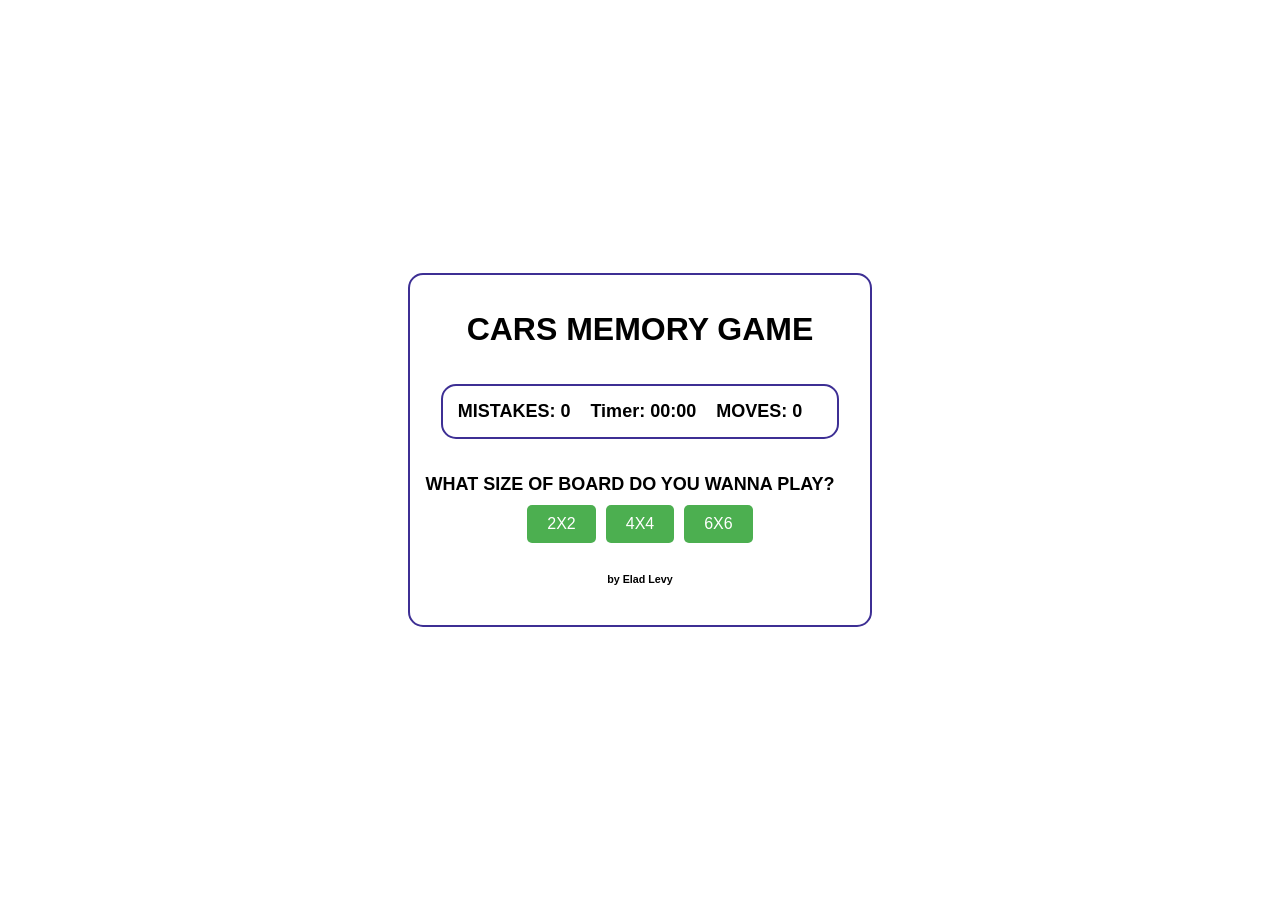
<file: web/MemoryGame/index.html>
<!DOCTYPE html>
<html lang="en">
  <head>
    <meta charset="UTF-8" />
    <meta name="viewport" content="width=device-width, initial-scale=1.0" />
    <title>Document</title>
    <link rel="stylesheet" href="style.css" />
  </head>
  <body>
    <div class="main">
      <div class="boardWrapper">
        <h1>CARS MEMORY GAME</h1>
        <div class="top">
          <label id="mistakes">MISTAKES: 0</label
          ><label id="timer">Timer: 00:00</label>
          <label id="win" style="display: none">You Win!</label>
          <label id="moves">MOVES: 0</label>
        </div>
        <div id="board"></div>
        <button
          class="reset"
          id="NGbtn"
          style="display: none"
          onclick="reset()"
        >
          NEW GAME
        </button>
        <label id="lblSize">WHAT SIZE OF BOARD DO YOU WANNA PLAY?</label>
        <div id="boardSizeWrapper">
          <button class="boardSizeBtn" id="bSize2" onclick="createBoard(2)">
            2X2
          </button>
          <button class="boardSizeBtn" id="bSize4" onclick="createBoard(4)">
            4X4
          </button>

          <button class="boardSizeBtn" id="bSize6" onclick="createBoard(6)">
            6X6
          </button>
        </div>
        <h6>by Elad Levy</h6>
      </div>
    </div>

    <script>
      let CardsGroupArr;
      let opnCardCount = 0;
      let opnCardId1;
      let opnCardId2;
      let mistakes = 0;
      let moves = 0;
      let score = 0;
      let numOfCards = 4;
      let startTime;
      let timerInterval;

      //timer functions
      ///////////////////////////
      function startTimer() {
        startTime = Date.now();
        timerInterval = setInterval(updateTimer, 1000); // Update timer every second
      }
      function updateTimer() {
        const elapsedTime = Date.now() - startTime;
        const minutes = Math.floor(elapsedTime / 60000);
        const seconds = Math.floor((elapsedTime % 60000) / 1000);
        const formattedTime = padNumber(minutes) + ":" + padNumber(seconds);
        document.getElementById("timer").textContent =
          "Timer: " + formattedTime;
      }

      function padNumber(number) {
        return (number < 10 ? "0" : "") + number; // Add leading zero if needed
      }
      function stopTimer() {
        clearInterval(timerInterval);
      }
      /////////////////////////////
      ///game functions
      /////////////////////////////
      function createBoard(sizeGivenByUser) {
        // a function that gets a number and create a board based on that number
        opnCardCount = 0;
        opnCardId1;
        opnCardId2;
        mistakes = 0;
        moves = 0;
        score = 0;
        //creating the board as grid in css and tell them whats the size of it
        document.querySelector("#board").style.gridTemplateColumns =
          "repeat(" + sizeGivenByUser + ", 90px)";
        document.querySelector("#lblSize").style.display = "none";
        document.querySelector("#bSize6").style.display = "none";
        document.querySelector("#bSize2").style.display = "none";
        document.querySelector("#bSize4").style.display = "none";
        document.querySelector("#NGbtn").style.display = "block";
        //the number of cards is the size*size (4x4 board = 16 cards)
        numOfCards = sizeGivenByUser * sizeGivenByUser;
        CardsGroupArr = createCardsGroupArr(); // an arrey of 2 square ids and 1 picture id
        for (let i = 1; i <= numOfCards; i++) {
          document.querySelector(
            "#board"
          ).innerHTML += `<div class="card" id="card${i}">
            <button class="square" id="s${i}" onclick="revealPic(${i})"></button>
          </div>`;
          //hides the card at the first (first 3 seconds are revealed)
          document.querySelector(`#s${i}`).style.display = "none";
        }
        givePicToCard();
        setTimeout(hideCards, 1000 * (sizeGivenByUser / 2));
        //hide the cars after a number of seconds(depends on size of board)
      }
      function createCardsGroupArr() {
        // to match cards couples and add them the same img, i used an object with first card id,
        //second card id, and picture id.
        //to check that i didnt use any number twice, i added them to arrays - picture id array and
        //card Id array.
        let cardIdArr = [];
        let picIdArr = [];
        let rndCardId1 = 0;
        let rndCardId2 = 0;
        let rndPicId = 0;
        let funResultArr = [];
        // a loop for inserting objects to the returned array
        for (let i = 0; i < numOfCards / 2; i++) {
          //choosing random pictureId and validates its not duplicate
          while (true) {
            rndPicId = Math.floor(Math.random(1) * (numOfCards / 2)) + 1;
            if (picIdArr.find((element) => element == rndPicId) == undefined) {
              picIdArr.push(rndPicId);
              break;
            }
          }
          //choosing first random cardId and validates its not duplicate
          while (true) {
            rndCardId1 = Math.floor(Math.random(1) * numOfCards) + 1;
            if (cardIdArr.find((j) => j == rndCardId1) == undefined) {
              cardIdArr.push(rndCardId1);
              break;
            }
          }
          //choosing second random cardId and validates its not duplicate
          while (true) {
            rndCardId2 = Math.floor(Math.random(1) * numOfCards) + 1;
            if (cardIdArr.find((i) => i == rndCardId2) == undefined) {
              cardIdArr.push(rndCardId2);
              break;
            }
          }
          //pushing the cards d and picture id as an object to the returned array
          funResultArr.push({
            id1: rndCardId1,
            id2: rndCardId2,
            picId: rndPicId,
          });
        }
        //printing the array so i can cheat.
        console.log(funResultArr);
        return funResultArr;
      }

      function givePicToCard() {
        // a function that adds the right image to the right couple.
        //it takes the img fom pictures folder
        //i named every picture with a number 1-36 so i can call using a loop
        for (let i of CardsGroupArr) {
          //i = {id1: rndCardId1,id2: rndCardId2,picId: rndPicId,}
          document.querySelector(
            `#card${i.id1}`
          ).innerHTML += `<img id = "p${i.id1}" class= "card" src="/pictures/${i.picId}.jpg">`;
          document.querySelector(
            `#card${i.id2}`
          ).innerHTML += `<img id = "p${i.id2}" class= "card" src="/pictures/${i.picId}.jpg">`;
        }
      }
      function updateMoveMis() {
        //updates the labels
        document.querySelector("#moves").textContent = "Moves: " + moves;
        document.querySelector("#mistakes").textContent =
          "Mistakes: " + mistakes;
      }

      function hideCards() {
        for (let i = 1; i <= numOfCards; i++) {
          //reveal the blocks and hide the cards
          console.log(i);
          document.querySelector(`#p${i}`).style.display = "none";
          document.querySelector(`#s${i}`).style.display = "block";
        }
        startTimer();
      }
      function revealPic(pictureId) {
        //i checked how many cards are open
        //if only no cards are opened then open this card and dont do anything else
        if (opnCardCount == 0) {
          opnCardCount++;
          opnCardId1 = pictureId;
          document.querySelector(`#s${pictureId}`).style.display = "none";
          document.querySelector(`#p${pictureId}`).style.display = "block";
          //if there is an opened card already, open the second one,
          //and check if both of theirs pictures ids are the same.
        } else if (opnCardCount == 1) {
          opnCardId2 = pictureId;
          document.querySelector(`#s${opnCardId2}`).style.display = "none";
          document.querySelector(`#p${opnCardId2}`).style.display = "block";
          moves++;
          //if it is, count it as a score and check if the score = the number of cards (a win)
          //if its a win - stop the timer and tell the user he won
          if (checkSamePic()) {
            score++;
            if (score == numOfCards / 2) {
              stopTimer();
              document.querySelector("#win").style.display = "block";
            }
            // if it isnt the same picture, dont let him click on any other card
          } else {
            disableAllButtons();
            setTimeout(flipCards, 1000); //flip the cards but wait 1 seconds
            mistakes++;
          }
          updateMoveMis();
          opnCardCount = 0;
        }
      }
      function checkSamePic() {
        //going over the card group array and check if both opened ids are in the same card group
        for (let i of CardsGroupArr) {
          if (
            (i.id1 == opnCardId1 && i.id2 == opnCardId2) ||
            (i.id1 == opnCardId2 && i.id2 == opnCardId1)
          ) {
            return true;
          }
        }
        return false;
      }
      function disableAllButtons() {
        // going over every button and rewriting the onclick function to null
        let sqLst = document.querySelectorAll(".square");
        for (let i of sqLst) {
          i.onclick = "";
        }
      }
      function flipCards() {
        //hide the open pictures, and than enales the buttons again
        document.querySelector(`#s${opnCardId1}`).style.display = "block";
        document.querySelector(`#p${opnCardId1}`).style.display = "none";
        document.querySelector(`#s${opnCardId2}`).style.display = "block";
        document.querySelector(`#p${opnCardId2}`).style.display = "none";
        enableAllButtons();
      }
      function enableAllButtons() {
        //// going over every button and rewriting the onclick function to the revealpic function
        let sqLst = document.querySelectorAll(".square");
        for (let i = 1; i <= sqLst.length; i++) {
          sqLst[i - 1].onclick = function () {
            revealPic(i);
          };
        }
      }
      function reset() {
        // a function to reset the page:
        document.querySelector("#board").innerHTML = "";
        document.querySelector("#win").style.display = "none";
        document.querySelector("#board").style.display = "grid";
        document.querySelector("#board").style.gridTemplateColumns = "";
        document.querySelector("#lblSize").style.display = "block";
        document.querySelector("#bSize6").style.display = "block";
        document.querySelector("#bSize2").style.display = "block";
        document.querySelector("#bSize4").style.display = "block";
        document.querySelector("#NGbtn").style.display = "none";
        stopTimer();
        document.querySelector("#timer").textContent = "Timer: 00:00";
        moves = 0;
        mistakes = 0;
        updateMoveMis();
      }
    </script>
  </body>
</html>
</file>
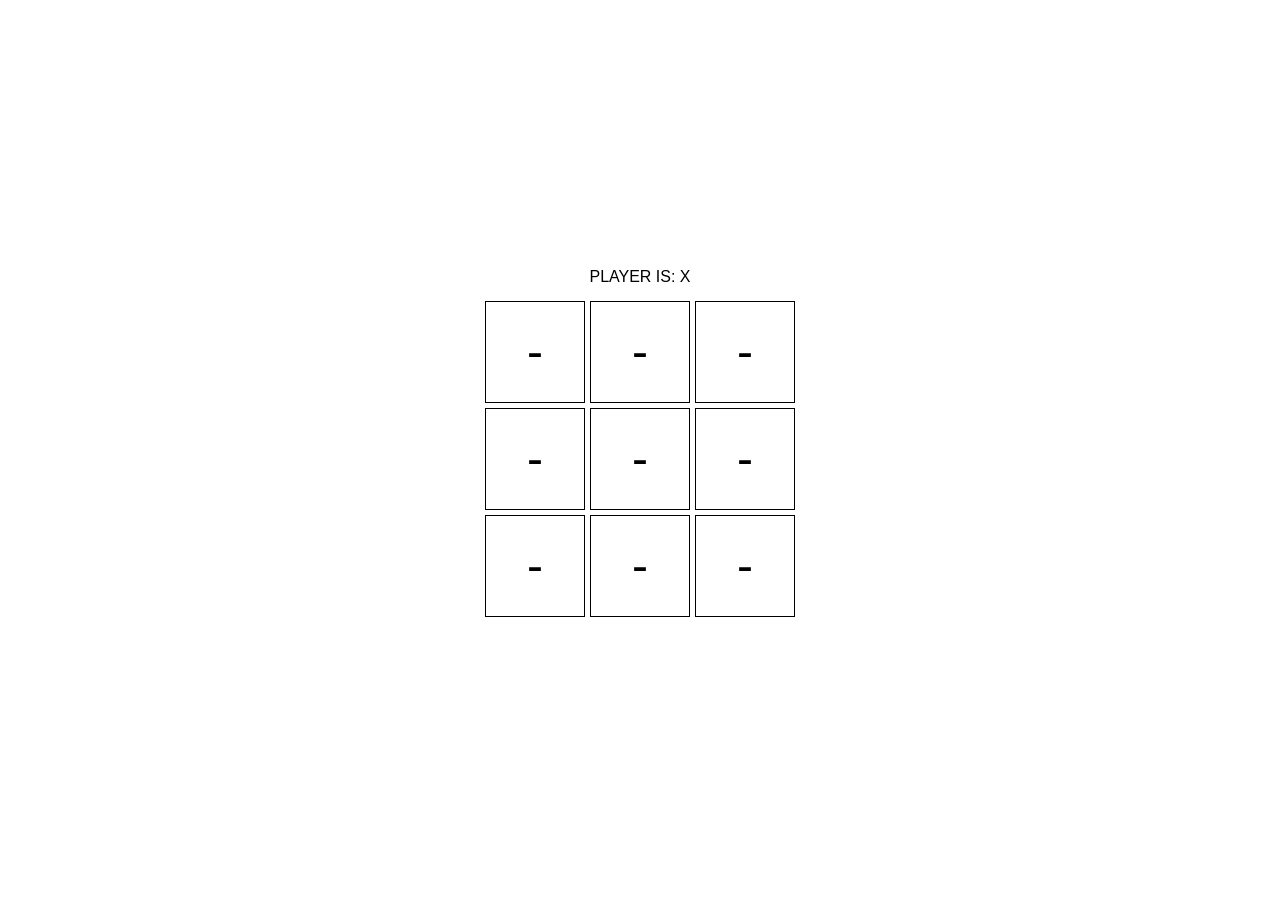
<file: web/TicTacToe/index.html>
<!DOCTYPE html>
<html lang="en">
  <head>
    <meta charset="UTF-8" />
    <meta name="viewport" content="width=device-width, initial-scale=1.0" />
    <title>Elad's TicTacToe</title>
    <link rel="stylesheet" href="style.css" />
  </head>
  <body>
    <div id="main">
      <div id="top">player is: X</div>
      <div id="board"></div>
      <div id="bottom">
        <button id="btnReset" onclick="resetTable()">reset</button>
        <label id="prompt"></label>
      </div>
    </div>
    <script src="ticTacToe-script.js"></script>
  </body>
</html>
</file>
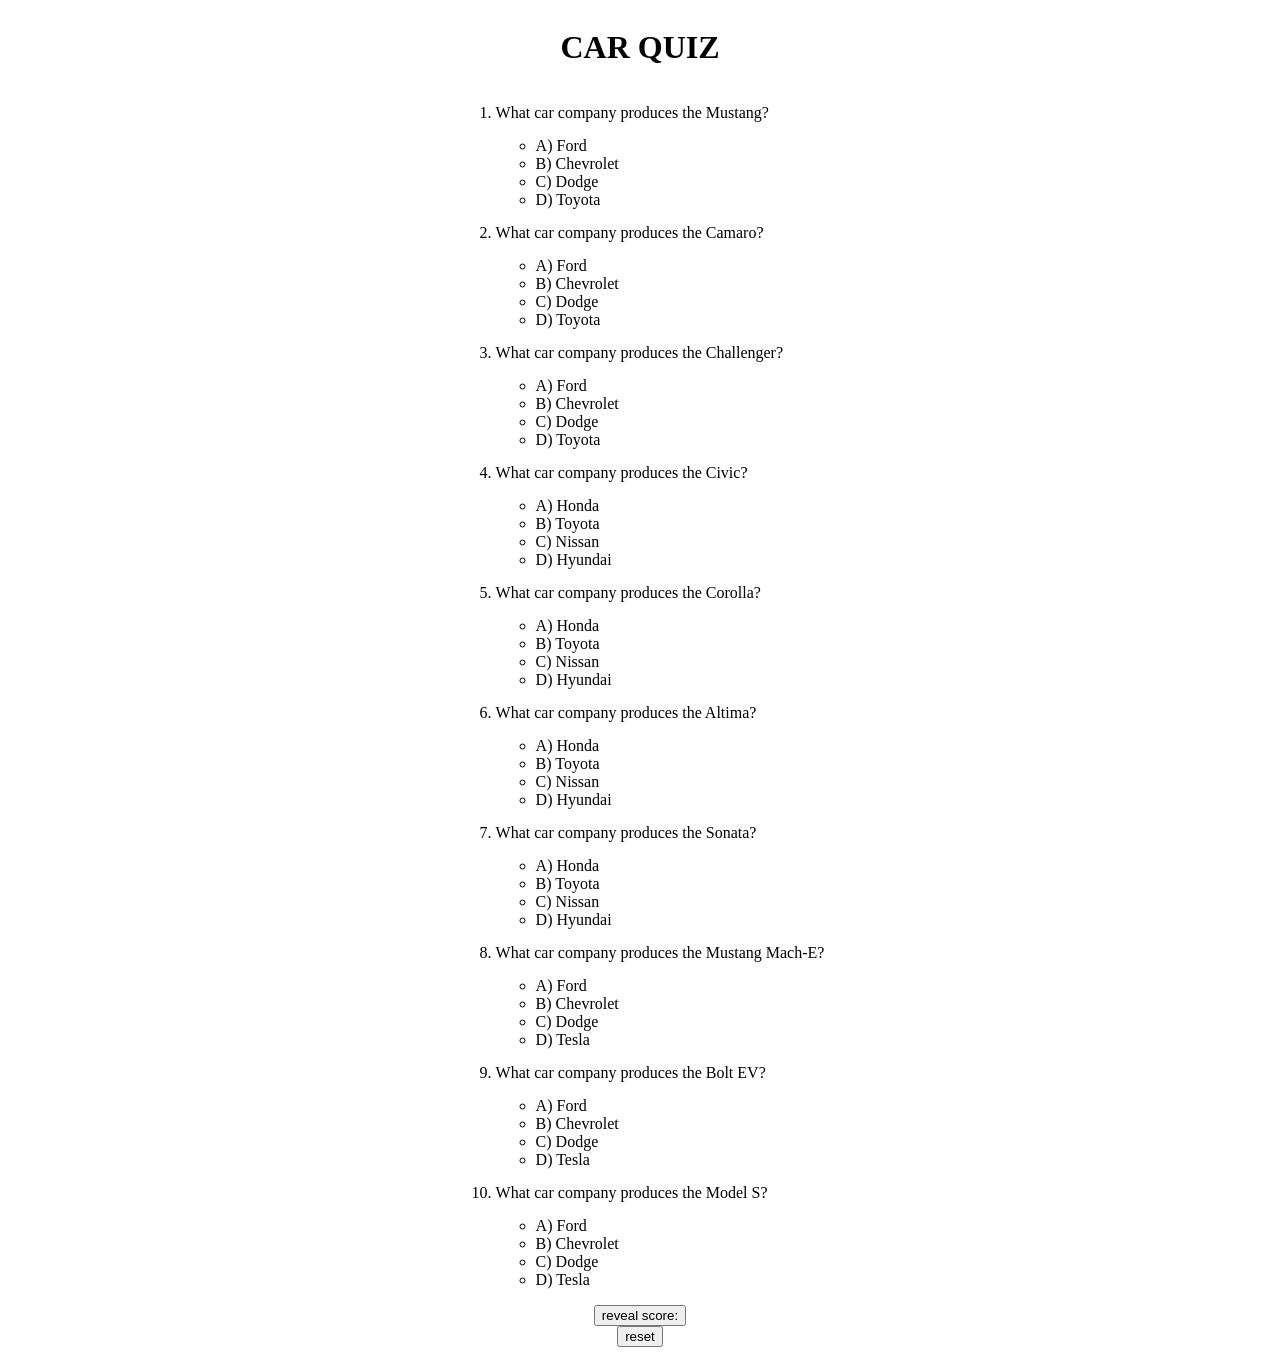
<file: web/LocalStorageQuiz/quiz.html>
<!DOCTYPE html>
<html lang="en">
  <head>
    <meta charset="UTF-8" />
    <meta name="viewport" content="width=device-width, initial-scale=1.0" />
    <link rel="stylesheet" href="style.css" />
    <title>CAR QUIZ</title>
  </head>
  <body>
    <div class="main">
      <h1>CAR QUIZ</h1>

      <div id="quiz"></div>
      <button onclick="revealScore()">reveal score:</button
      ><lable id="score" style="display: none"> your score is:</lable
      ><button onclick="reset()">reset</button>
    </div>
    <script src="quiz.js"></script>
  </body>
</html>
</file>
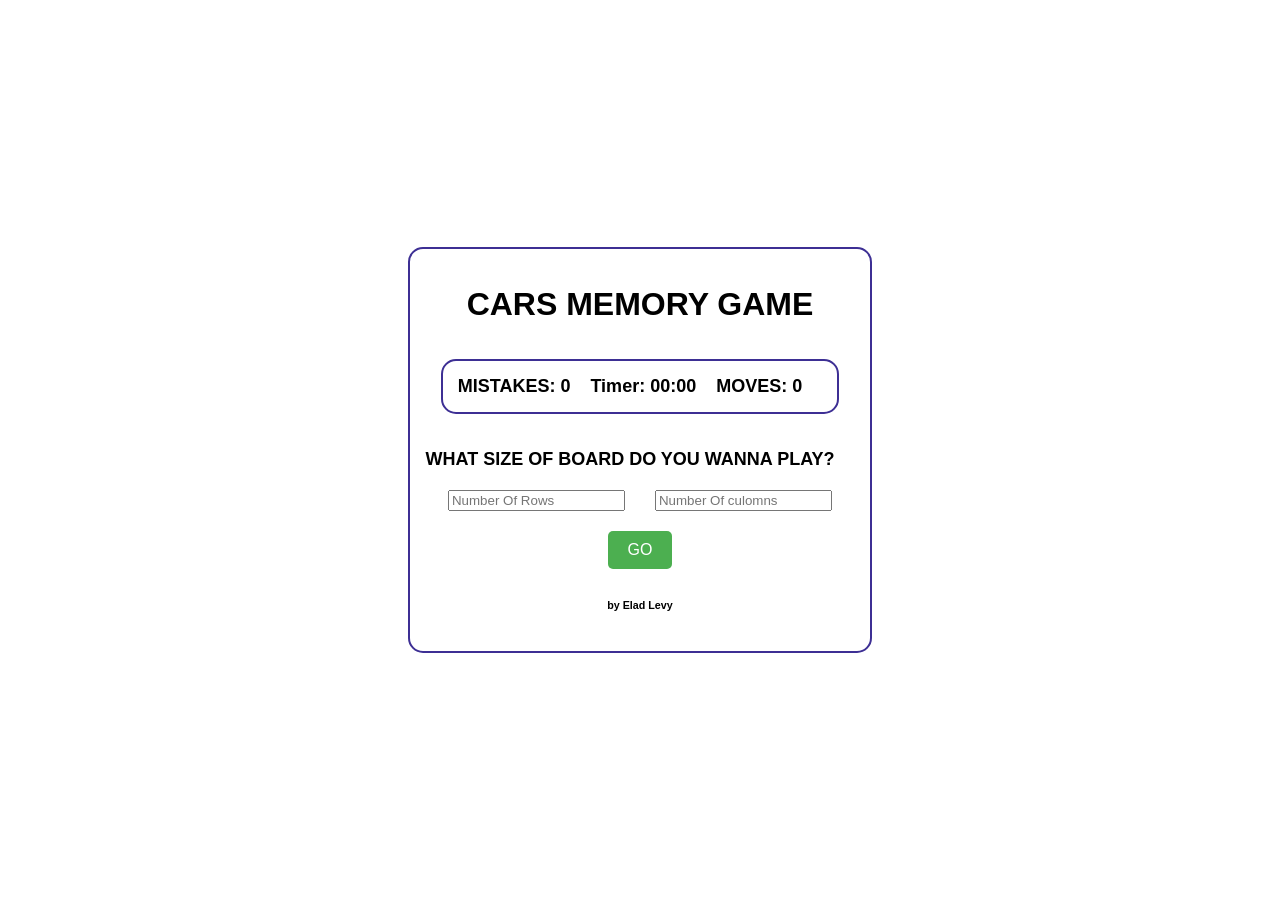
<file: web/MemoryGame/index2.html>
<!DOCTYPE html>
<html lang="en">
  <head>
    <meta charset="UTF-8" />
    <meta name="viewport" content="width=device-width, initial-scale=1.0" />
    <title>Document</title>
    <link rel="stylesheet" href="style.css" />
  </head>
  <body>
    <!-- the same game but with an option to input exact size of board -->
    <div class="main">
      <div class="boardWrapper">
        <h1>CARS MEMORY GAME</h1>
        <div class="top">
          <label id="mistakes">MISTAKES: 0</label
          ><label id="timer">Timer: 00:00</label>
          <label id="win" style="display: none">You Win!</label>

          <label id="moves">MOVES: 0</label>
        </div>
        <div id="board"></div>
        <button
          class="reset"
          id="NGbtn"
          style="display: none"
          onclick="reset()"
        >
          NEW GAME
        </button>
        <label id="lblSize">WHAT SIZE OF BOARD DO YOU WANNA PLAY?</label>
        <div id="boardSizeWrapper">
          <input
            type="number"
            id="rowNumber"
            placeholder="Number Of Rows"
            class="inputSize"
            oninput="limitInputLength('rowNumber')"
          />
          <input
            type="number"
            id="culNumber"
            placeholder="Number Of culomns"
            class="inputSize"
            oninput="limitInputLength('culNumber')"
          />
        </div>
        <label id="err"></label>

        <button onclick="createBoard()" class="boardSizeBtn" id="go">GO</button>
        <h6>by Elad Levy</h6>
      </div>
    </div>

    <script>
      let CardsGroupArr;
      let opnCardCount = 0;
      let opnCardId1;
      let opnCardId2;
      let mistakes = 0;
      let moves = 0;
      let score = 0;
      let numOfCards = 4;
      let startTime;
      let timerInterval;
      function limitInputLength(id) {
        let valueOfId = document.querySelector(`#${id}`);
        if (valueOfId.value.length > 1) {
          valueOfId.value = valueOfId.value.slice(0, 1);
        }
      }
      //timer functions
      ///////////////////////////
      function startTimer() {
        startTime = Date.now();
        timerInterval = setInterval(updateTimer, 1000); // Update timer every second
      }
      function updateTimer() {
        const elapsedTime = Date.now() - startTime;
        const minutes = Math.floor(elapsedTime / 60000);
        const seconds = Math.floor((elapsedTime % 60000) / 1000);
        const formattedTime = padNumber(minutes) + ":" + padNumber(seconds);
        document.getElementById("timer").textContent =
          "Timer: " + formattedTime;
      }

      function padNumber(number) {
        return (number < 10 ? "0" : "") + number; // Add leading zero if needed
      }
      function stopTimer() {
        clearInterval(timerInterval);
      }
      /////////////////////////////
      ///game functions
      /////////////////////////////
      function createBoard() {
        let rows = document.querySelector("#rowNumber").valueAsNumber;
        let culomns = document.querySelector("#culNumber").valueAsNumber;
        console.log(rows);
        if (isNaN(rows) || isNaN(culomns)) {
          document.querySelector("#err").textContent = "ENTER VALID NUMBERS!";
          return false;
        } else if ((rows * culomns) % 2 != 0) {
          document.querySelector("#err").textContent =
            "ROWS X CULOMNS NEED TO BE EVEN, FOR EXAMPLE: 4X5 = 20";
          return false;
        } else if (rows * culomns > 36) {
          document.querySelector("#err").textContent =
            "ROWS X CULOMNS NEED TO BE MAX 36";
          return false;
        } else if (rows == 1 || culomns == 1) {
          document.querySelector("#err").textContent =
            "BOARD MUST BE AT LEAST 2X2";
        } else {
          // a function that gets a number and create a board based on that number
          opnCardCount = 0;
          opnCardId1;
          opnCardId2;
          mistakes = 0;
          moves = 0;
          score = 0;
          //creating the board as grid in css and tell them whats the size of it
          document.querySelector("#board").style.gridTemplateColumns =
            "repeat(" + culomns + ", 90px)";
          document.querySelector("#go").style.display = "none";
          document.querySelector("#err").style.display = "none";
          document.querySelector("#lblSize").style.display = "none";
          document.querySelector("#rowNumber").style.display = "none";
          document.querySelector("#culNumber").style.display = "none";
          //the number of cards is the size*size (4x4 board = 16 cards)
          numOfCards = rows * culomns;
          CardsGroupArr = createCardsGroupArr(); // an arrey of 2 square ids and 1 picture id
          for (let i = 1; i <= numOfCards; i++) {
            document.querySelector(
              "#board"
            ).innerHTML += `<div class="card" id="card${i}">
            <button class="square" id="s${i}" onclick="revealPic(${i})"></button>
          </div>`;
            //hides the card at the first (first 3 seconds are revealed)
            document.querySelector(`#s${i}`).style.display = "none";
          }
          givePicToCard();
          setTimeout(hideCards, 1000 * (Math.sqrt(numOfCards) / 2));
          //hide the cars after a few seconds, depends on size given by user
        }
      }
      function createCardsGroupArr() {
        // to match cards couples and add them the same img, i used an object with first card id,
        //second card id, and picture id.
        //to check that i didnt use any number twice, i added them to arrays - picture id array and
        //card Id array.
        let cardIdArr = [];
        let picIdArr = [];
        let rndCardId1 = 0;
        let rndCardId2 = 0;
        let rndPicId = 0;
        let funResultArr = [];
        // a loop for inserting objects to the returned array
        for (let i = 0; i < numOfCards / 2; i++) {
          //choosing random pictureId and validates its not duplicate
          while (true) {
            rndPicId = Math.floor(Math.random(1) * (numOfCards / 2)) + 1;
            if (picIdArr.find((element) => element == rndPicId) == undefined) {
              picIdArr.push(rndPicId);
              break;
            }
          }
          //choosing first random cardId and validates its not duplicate
          while (true) {
            rndCardId1 = Math.floor(Math.random(1) * numOfCards) + 1;
            if (cardIdArr.find((j) => j == rndCardId1) == undefined) {
              cardIdArr.push(rndCardId1);
              break;
            }
          }
          //choosing second random cardId and validates its not duplicate
          while (true) {
            rndCardId2 = Math.floor(Math.random(1) * numOfCards) + 1;
            if (cardIdArr.find((i) => i == rndCardId2) == undefined) {
              cardIdArr.push(rndCardId2);
              break;
            }
          }
          //pushing the cards d and picture id as an object to the returned array
          funResultArr.push({
            id1: rndCardId1,
            id2: rndCardId2,
            picId: rndPicId,
          });
        }
        //printing the array so i can cheat.
        console.log(funResultArr);
        return funResultArr;
      }

      function givePicToCard() {
        // a function that adds the right image to the right couple.
        //it takes the img fom pictures folder
        //i named every picture with a number 1-36 so i can call using a loop
        for (let i of CardsGroupArr) {
          //i = {id1: rndCardId1,id2: rndCardId2,picId: rndPicId,}
          document.querySelector(
            `#card${i.id1}`
          ).innerHTML += `<img id = "p${i.id1}" class= "card" src="/pictures/${i.picId}.jpg">`;
          document.querySelector(
            `#card${i.id2}`
          ).innerHTML += `<img id = "p${i.id2}" class= "card" src="/pictures/${i.picId}.jpg">`;
        }
      }
      function updateMoveMis() {
        //updates the labels
        document.querySelector("#moves").textContent = "Moves: " + moves;
        document.querySelector("#mistakes").textContent =
          "Mistakes: " + mistakes;
      }

      function hideCards() {
        document.querySelector("#NGbtn").style.display = "none";
        for (let i = 1; i <= numOfCards; i++) {
          //reveal the blocks and hide the cards
          document.querySelector(`#p${i}`).style.display = "none";
          document.querySelector(`#s${i}`).style.display = "block";
        }
        document.querySelector("#NGbtn").style.display = "block";
        startTimer();
      }
      function revealPic(pictureId) {
        //i checked how many cards are open
        //if only no cards are opened then open this card and dont do anything else
        if (opnCardCount == 0) {
          opnCardCount++;
          opnCardId1 = pictureId;
          document.querySelector(`#s${pictureId}`).style.display = "none";
          document.querySelector(`#p${pictureId}`).style.display = "block";
          //if there is an opened card already, open the second one,
          //and check if both of theirs pictures ids are the same.
        } else if (opnCardCount == 1) {
          opnCardId2 = pictureId;
          document.querySelector(`#s${opnCardId2}`).style.display = "none";
          document.querySelector(`#p${opnCardId2}`).style.display = "block";
          moves++;
          //if it is, count it as a score and check if the score = the number of cards (a win)
          //if its a win - stop the timer and tell the user he won
          if (checkSamePic()) {
            score++;
            if (score == numOfCards / 2) {
              stopTimer();
              document.querySelector("#win").style.display = "block";
            }
            // if it isnt the same picture, dont let him click on any other card
          } else {
            disableAllButtons();
            setTimeout(flipCards, 1000); //flip the cards but wait 1 seconds
            mistakes++;
          }
          updateMoveMis();
          opnCardCount = 0;
        }
      }
      function checkSamePic() {
        //going over the card group array and check if both opened ids are in the same card group
        for (let i of CardsGroupArr) {
          if (
            (i.id1 == opnCardId1 && i.id2 == opnCardId2) ||
            (i.id1 == opnCardId2 && i.id2 == opnCardId1)
          ) {
            return true;
          }
        }
        return false;
      }
      function disableAllButtons() {
        // going over every button and rewriting the onclick function to null
        let sqLst = document.querySelectorAll(".square");
        for (let i of sqLst) {
          i.onclick = "";
        }
      }
      function flipCards() {
        //hide the open pictures, and than enales the buttons again
        document.querySelector(`#s${opnCardId1}`).style.display = "block";
        document.querySelector(`#p${opnCardId1}`).style.display = "none";
        document.querySelector(`#s${opnCardId2}`).style.display = "block";
        document.querySelector(`#p${opnCardId2}`).style.display = "none";
        enableAllButtons();
      }
      function enableAllButtons() {
        //// going over every button and rewriting the onclick function to the revealpic function
        let sqLst = document.querySelectorAll(".square");
        for (let i = 1; i <= sqLst.length; i++) {
          sqLst[i - 1].onclick = function () {
            revealPic(i);
          };
        }
      }
      function reset() {
        // a function to reset the page:
        document.querySelector("#board").innerHTML = "";
        document.querySelector("#win").style.display = "none";
        document.querySelector("#board").style.display = "grid";
        document.querySelector("#board").style.gridTemplateColumns = "";
        document.querySelector("#lblSize").style.display = "block";
        document.querySelector("#rowNumber").style.display = "block";
        document.querySelector("#culNumber").style.display = "block";
        document.querySelector("#NGbtn").style.display = "none";
        document.querySelector("#go").style.display = "block";
        document.querySelector("#err").style.display = "block";
        document.querySelector("#err").textContent = "";
        stopTimer();
        document.querySelector("#timer").textContent = "Timer: 00:00";
        moves = 0;
        mistakes = 0;
        updateMoveMis();
      }
    </script>
  </body>
</html>
</file>
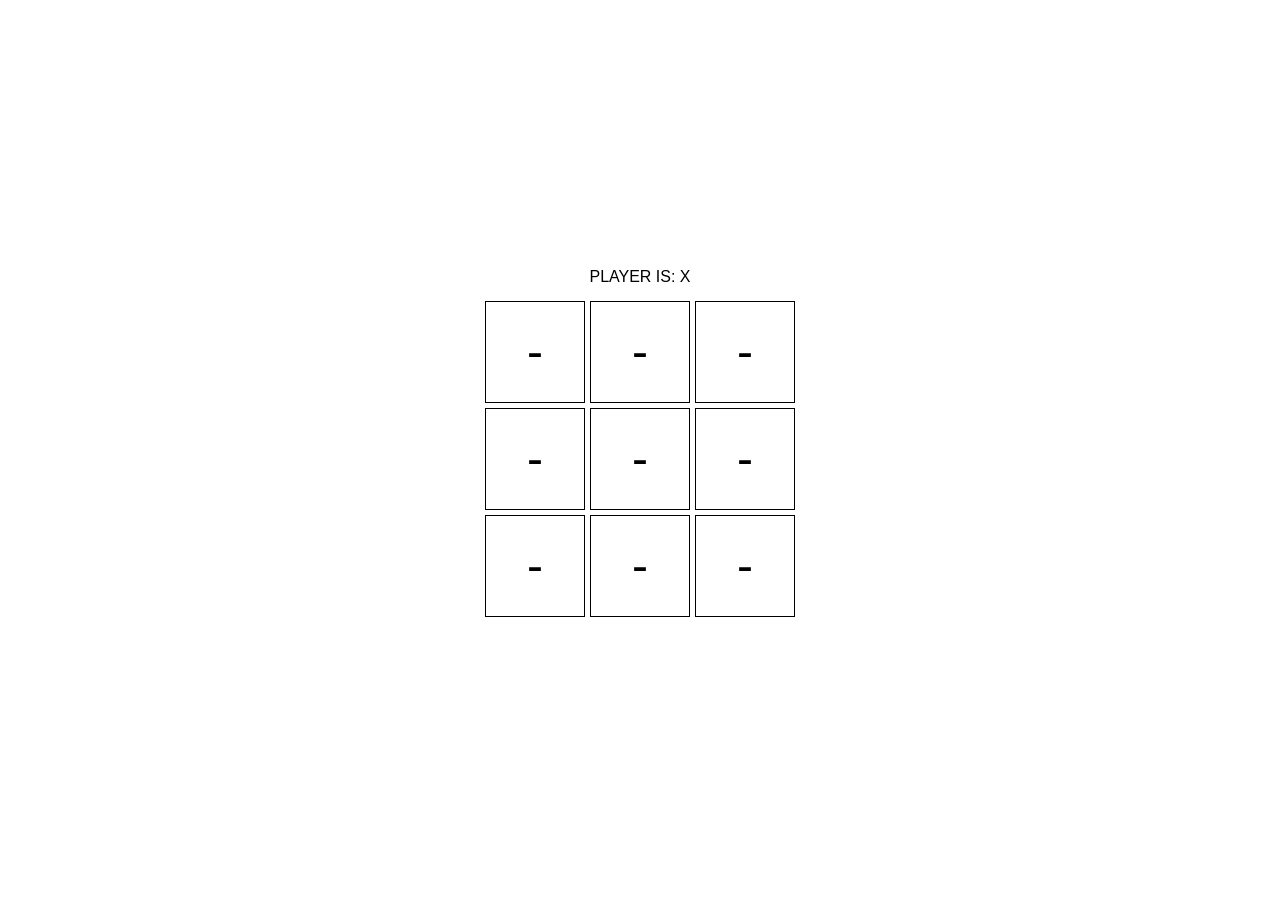
<file: web/TicTacToe/ticTacToe.html>
<!DOCTYPE html>
<html lang="en">
  <head>
    <meta charset="UTF-8" />
    <meta name="viewport" content="width=device-width, initial-scale=1.0" />
    <title>Document</title>
    <link rel="stylesheet" href="style.css" />
  </head>
  <body>
    <div id="main">
      <div id="top">player is: X</div>
      <div id="board"></div>
      <div id="bottom">
        <button id="btnReset" onclick="resetTable()">reset</button>
        <label id="prompt"></label>
      </div>
    </div>
    <script src="ticTacToe-script.js"></script>
  </body>
</html>
</file>
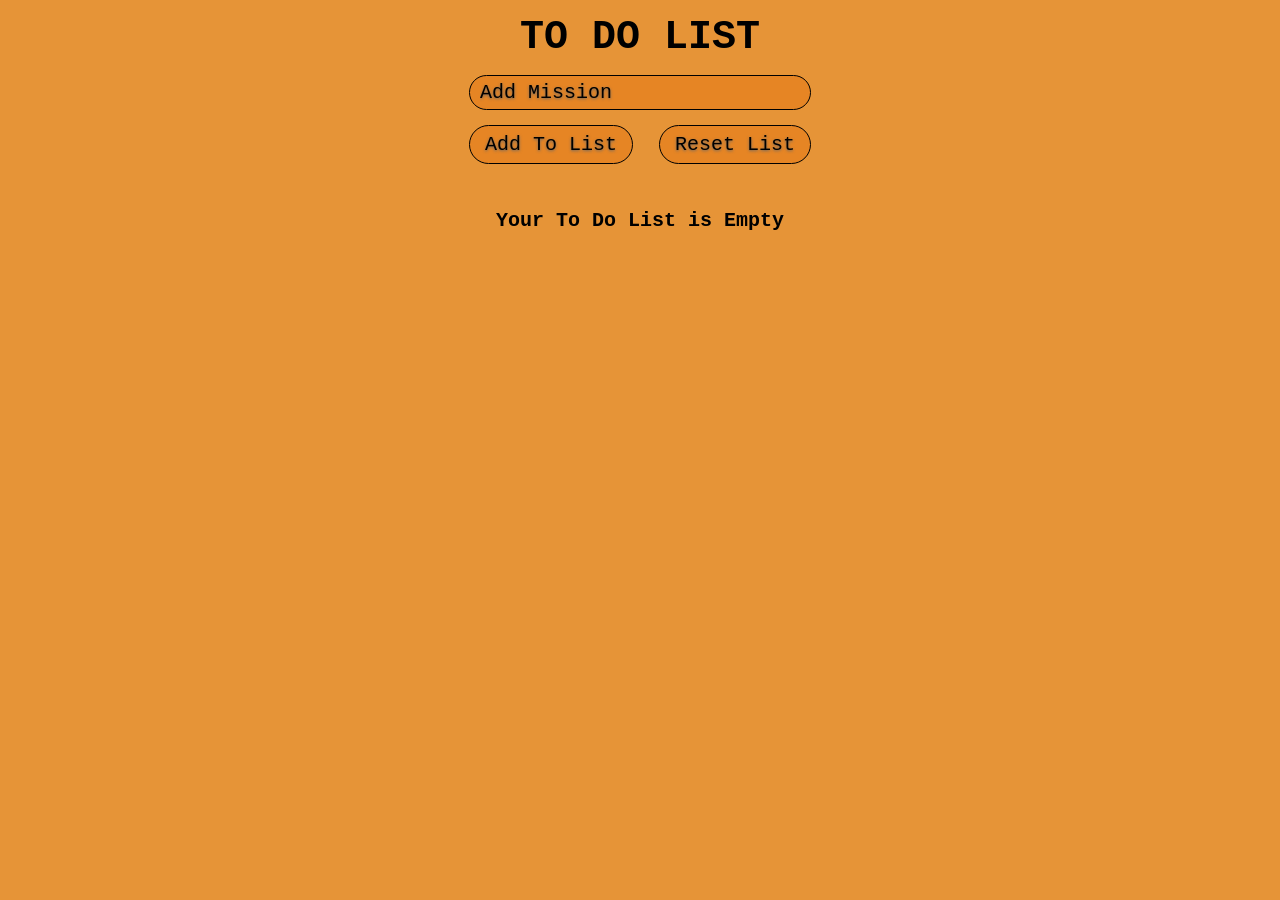
<file: web/ToDoList/toDo.html>
<!DOCTYPE html>
<html lang="en">
  <head>
    <meta charset="UTF-8" />
    <meta name="viewport" content="width=device-width, initial-scale=1.0" />
    <title>Document</title>
    <link rel="stylesheet" href="style.css" />
  </head>
  <body>
    <div class="main">
      <h1>TO DO LIST</h1>
      <div class="menu">
        <input type="text" id="toDoItem" placeholder="Add Mission" />
        <div class="btns">
          <button id="add" onclick="addBtn()">Add To List</button>
          <button id="resetLst" onclick="reset()">Reset List</button>
        </div>
      </div>
      <ul id="list"></ul>
    </div>
    <script src="toDo.js"></script>
  </body>
</html>
</file>
<file: web/MemoryGame/style.css>
html,
body {
  height: 100%;
  margin: 0;
  padding: 0;
  font-family: Arial, sans-serif;
  font-size: 16px;
  font-weight: bold;
}

.main {
  display: flex;
  align-items: center;
  justify-content: center;
  height: 100%;
}

.boardWrapper {
  width: auto;
  border: #3d2f94 2px solid;
  padding: 15px;
  border-radius: 15px;
  display: flex;
  flex-direction: column;
  align-items: center;
}

.top {
  overflow: hidden;
  width: auto;
  margin: 15px;
  border: #3d2f94 2px solid;
  padding: 15px;
  border-radius: 15px;
  display: flex;
}
#lblSize {
  text-align: center;
}
#board {
  margin-top: 20px; /* Add some spacing */
  display: grid;
  grid-template-columns: repeat(4, 90px); /* Use repeat() for cleaner code */
  grid-gap: 10px;
}
#boardSizeWrapper {
  display: flex;
  width: 15%;
  justify-content: CENTER;
  margin-top: 5px;
}
#err {
  text-align: center;
}
.inputSize {
  margin: 15px;
}
.card {
  width: 90px;
  height: 90px;
  padding: 0;
  background-color: #ccc;
  border-radius: 5px;
  display: flex;
  justify-content: center;
  align-items: center;
  overflow: hidden; /* Ensure the image doesn't exceed the card size */
}
button {
  margin: 5px;
  padding: 10px 20px;
  background-color: #4caf50;
  color: #fff;
  border: none;
  border-radius: 5px;
  font-size: 16px;
  cursor: pointer;
  transition: background-color 0.3s ease;
}

button:hover {
  background-color: #45a049;
}

label {
  font-size: 18px;
  margin-right: 20px;
}

.square {
  margin: 0;
  width: 100%;
  height: 100%;
  background-color: #3d2f94;
  border: none;
  cursor: pointer;
}
img {
  max-width: 100%;
  max-height: 100%;
}
</file>
<file: web/TicTacToe/style.css>
* {
  text-transform: uppercase;
  font-family: "Franklin Gothic Medium", "Arial Narrow", Arial, sans-serif;
}

html,
body {
  width: 100%;
  height: 100%;
  margin: 0;
  padding: 0;
}

#main {
  display: flex;
  flex-direction: column;
  justify-content: center;
  align-items: center;
  height: 100%;
}

#board {
  display: grid;
  grid-template-columns: repeat(3, 100px);
  gap: 5px;
  margin: 15px;
}

.symbol {
  height: 100px;
  line-height: 100px;
  text-align: center;
  font-size: 3em;
  border: 1px solid black;
  cursor: pointer;
}

#bottom {
  display: flex;
  flex-direction: column;
  justify-content: center;
  align-items: center;
}

#btnReset {
  margin-bottom: 15px;
  font-size: 1.2em;
  padding: 8px 20px;
  border: none;
  background-color: #4caf50;
  color: white;
  cursor: pointer;
  border-radius: 5px;
  transition: background-color 0.3s ease;
}

#btnReset:hover,
.symbol:hover {
  background-color: #45a049;
}
</file>
<file: web/LocalStorageQuiz/style.css>
ol {
  list-style-type: decimal;
}
ol ul {
  margin-block: 15px;
}
ul li {
  width: 100px;
}
.main {
  display: flex;
  flex-direction: column;
  justify-content: center;
  align-items: center;
}
</file>
<file: web/ToDoList/style.css>
* {
  margin: 0;
  margin-bottom: 15px;
  padding: 0;
}
html {
  max-width: 100%;
}
body {
  width: 100%;
  background-color: #e69437;
  font-size: 20px;
  text-align: center;
}
.main {
  margin-block: 15px;
  width: 100%;
  display: flex;
  flex-direction: column;
  justify-content: center;
  align-items: center;
  font-family: "Courier New", Courier, monospace;
  font-weight: bold;
}
input {
  margin-bottom: 15px;
  display: flex;
  align-items: center;
  position: relative;
  max-width: 100%;
}

input {
  font-size: 18px;
  padding: 5px 10px;
  width: 320px;
  outline: none;
  background: #e68524;
  color: #000000;
  border: 1px solid #c4d1eb;
  border-radius: 28px;
  text-shadow: 0px 1px 3px #666666;
  font-family: Courier New;
  border: 1px solid black;
  font-size: 20px;
  transition: 0.3s ease;
  height: 22.5px;
}
.btns {
  width: 100%;
  display: flex;
  justify-content: space-between;
}
input::placeholder {
  color: black;
}
button {
  margin-bottom: 15px;
  background: #e68524;
  border-radius: 28px;
  text-shadow: 0px 1px 3px #666666;
  font-family: Courier New;
  border: 1px solid black;
  font-size: 20px;
  padding-block: 7px;
  padding-inline: 15px;
  text-decoration: none;
}

button:hover {
  background: #e0ad6e;
  text-decoration: none;
}
li {
  margin-bottom: 15px;
  text-decoration: underline;
  width: 100%;
  text-transform: capitalize;
}
</file>
